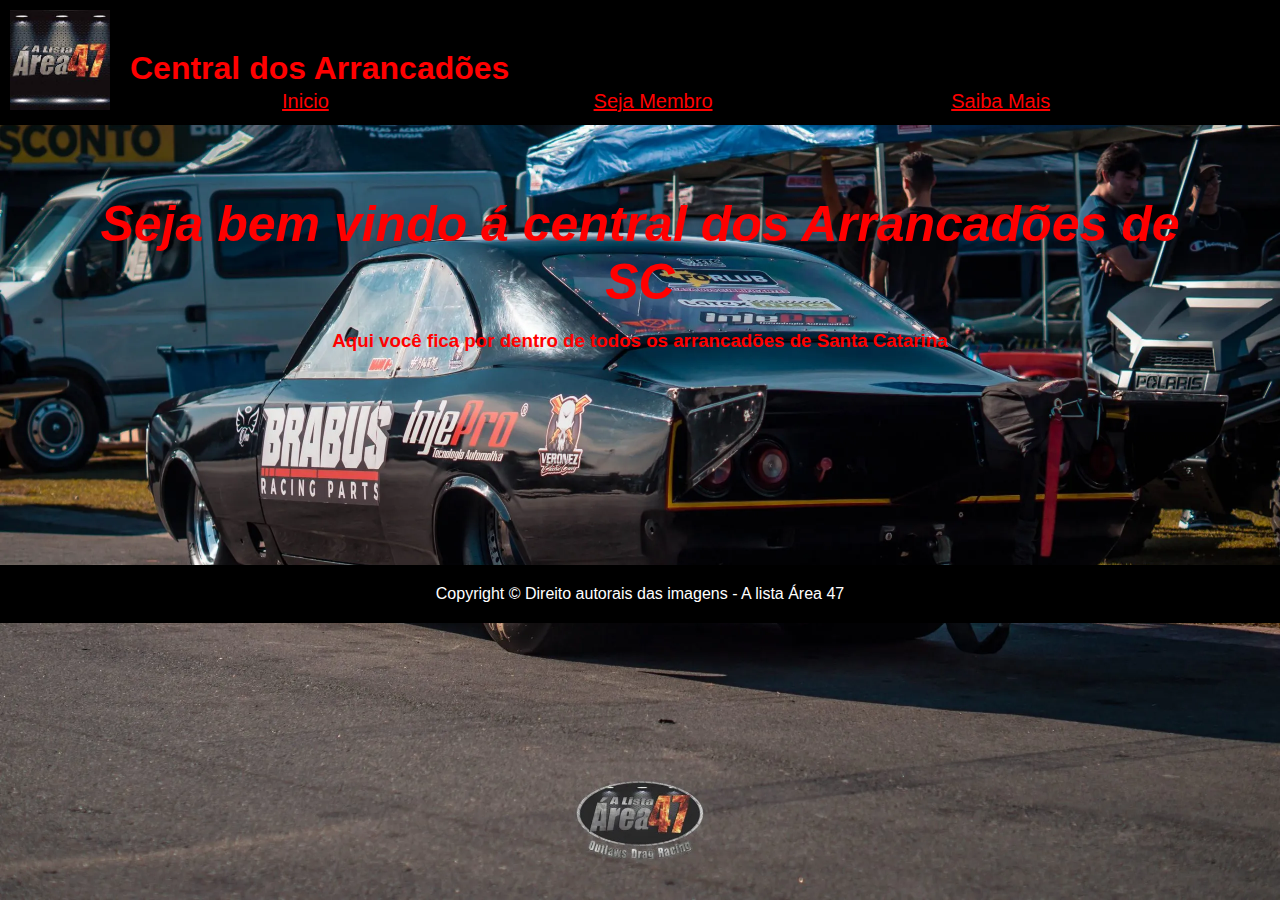
<file: index.html>
<!DOCTYPE html>
<html>
<head>
<meta charset="UTF-8">
<title>Arrancadões</title>
</head>
<body>
	<header>
		<div class="col-1">
			<a  href="index.html"><img src="imgs/lista.jpg" alt="Central"></a><img>
		</div>
		<div class="col-2">
			<h1 ahref="index.html">Central dos Arrancadões</h1>
			<nav>
				<a href="index.html" class="opcao">Inicio</a>
				<a href="pages/sejamembro.html" class="opcao">Seja Membro</a>
				<a href="pages/saibamais.html" class="opcao">Saiba Mais</a>
			</nav>
		</div>
		
	</header>
	<section>
	<div>
		<div id="topo">
			<h2>Seja bem vindo á central dos Arrancadões de SC</h1>
			<h3>Aqui você fica por dentro de todos os arrancadões de Santa Catarina</h2>
			
		</div>
	</div>
	</section>
</body>
<footer>Copyright &copy; Direito autorais das imagens - A lista Área 47</footer>
<link rel="stylesheet" type="text/css" href="CSS/site.css">
</html>
</file>
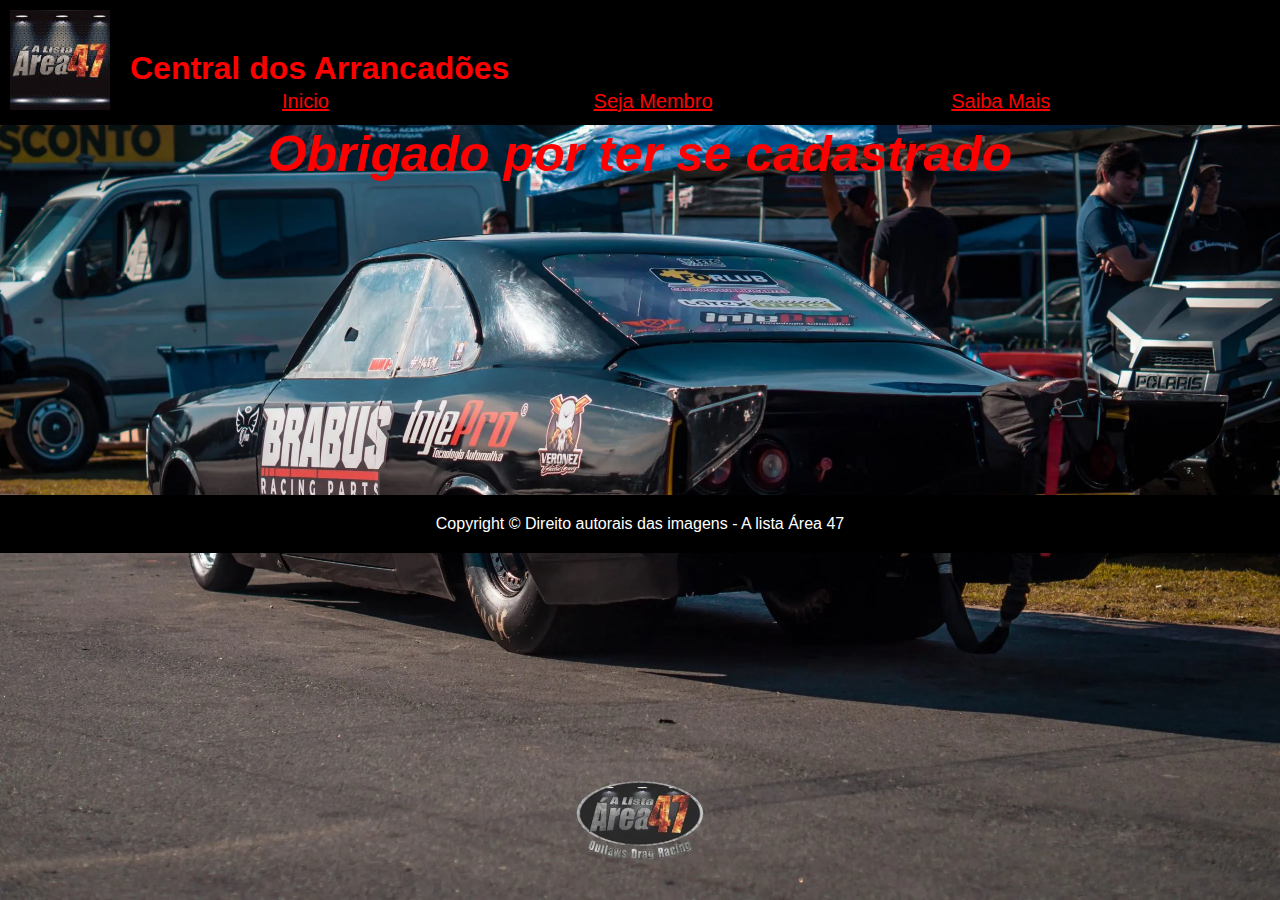
<file: pages/membro.html>
<!DOCTYPE html>
<html>
<head>
<meta charset="UTF-8">
<title>Arrancadões</title>
</head>
<body>
	<header>
		<div class="col-1">
			<a  href="../index.html"><img src="../imgs/lista.jpg" alt="Central"></a><img>
		</div>
		<div class="col-2">
			<h1 ahref="index.html">Central dos Arrancadões</h1>
			<nav>
				<a href="../index.html" class="opcao">Inicio</a>
				<a href="sejamembro.html" class="opcao">Seja Membro</a>
				<a href="saibamais.html" class="opcao">Saiba Mais</a>
			</nav>
		</div>
		
	</header>
	<section>
	<div>
		<h2 class="membroinscrito">Obrigado por ter se cadastrado</h2>
	</div>
	</section>
</body>
<footer>Copyright &copy; Direito autorais das imagens - A lista Área 47</footer>
<link rel="stylesheet" type="text/css" href="../CSS/site.css">
</html>
</file>
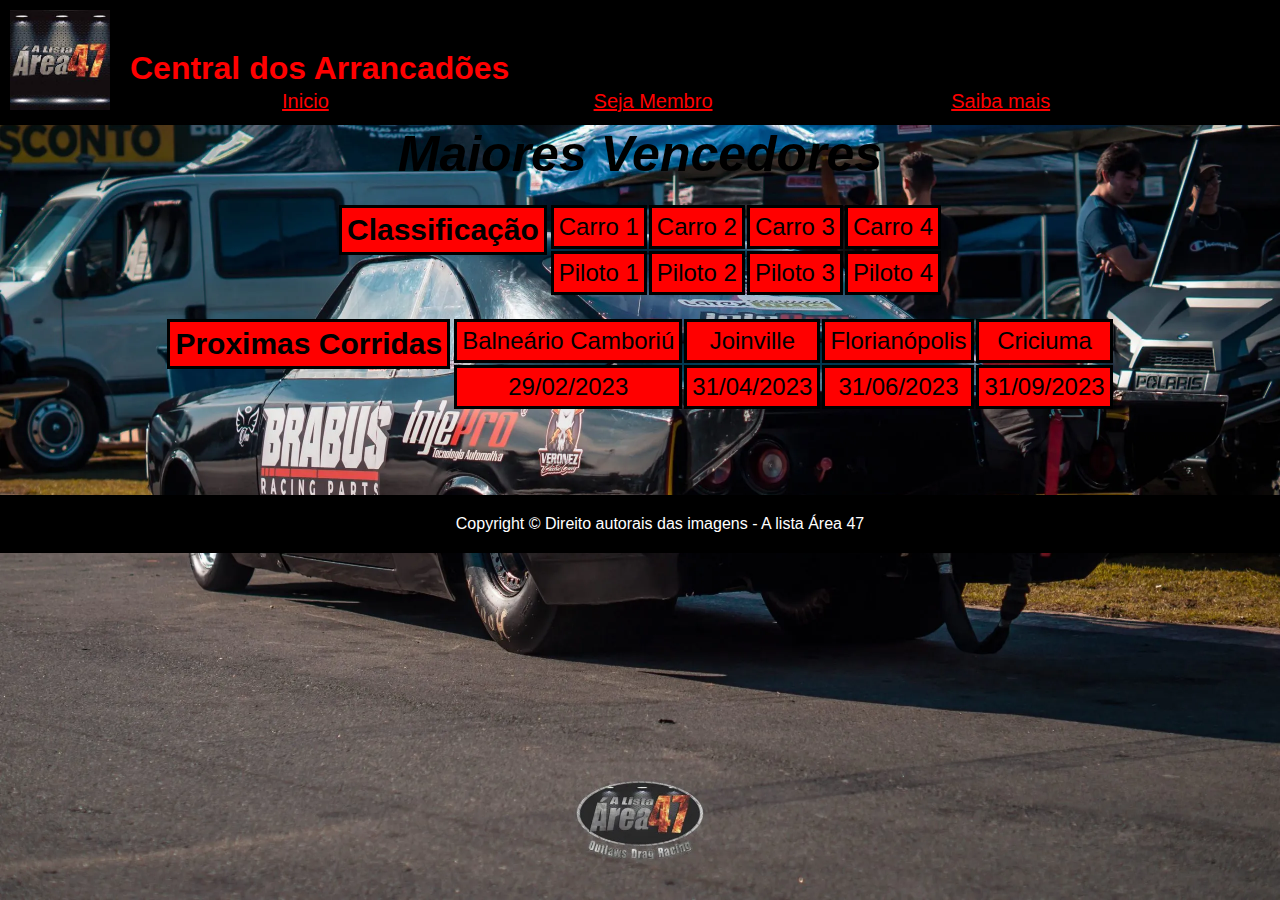
<file: pages/saibamais.html>
<!DOCTYPE html>
<html>
<head>
<meta charset="UTF-8">
<title>Arrancadões</title>
</head>
<body>
	<header>
		<div class="col-1">
			<a  href="../index.html"><img src="../imgs/lista.jpg" alt="Central"></a><img>
		</div>
		<div class="col-2">
			<h1 ahref="index.html">Central dos Arrancadões</h1>
			<nav>
				<a href="../index.html" class="opcao">Inicio</a>
				<a href="sejamembro.html" class="opcao">Seja Membro</a>
				<a href="saibamais.html" class="opcao">Saiba mais</a>
			</nav>
		</div>
		
	</header>
	<div class="container">
		<section class="secSaibaMais">
			<h2>Maiores Vencedores</h2>
			<table class="tabelaclassificacao">
				<thead>
					<tr>
						<th colspan="4" class="tituloTabela">Classificação</th>
					</tr>
				</thead>
				<tbody>
					<tr>
						<td>Carro 1</td>
						<td>Carro 2</td>
						<td>Carro 3</td>
						<td>Carro 4</td>
					</tr>
					<tr>
						<td>Piloto 1</td>
						<td>Piloto 2</td>
						<td>Piloto 3</td>
						<td>Piloto 4</td>
					</tr>
				</tbody>
			</table>
			<table class="tabelaclassificacao">
				<thead>
					<tr>
						<th rowspan="3" class="tituloTabela">Proximas Corridas</th>
					</tr>
				</thead>
				<tbody>
					<tr>
						<td>Balneário Camboriú</td>
						<td>Joinville</td>
						<td>Florianópolis</td>
						<td>Criciuma</td>
					</tr>
					<tr>
						<td>29/02/2023</td>
						<td>31/04/2023</td>
						<td>31/06/2023</td>
						<td>31/09/2023</td>
					</tr>
				</tbody>
			</table>
		</section>
	</div>
</body>
<footer class="container body-content">Copyright &copy; Direito autorais das imagens - A lista Área 47</footer>
<link rel="stylesheet" type="text/css" href="../CSS/site.css">
</html>
</file>
<file: CSS/site.css>
@charset "UTF-8";

/* Configuração geral do corpo da página */

body{
	margin:0 auto;
	font-family: "Century Gothic", sans-serif;
	background-image: url("../imgs/carro.webp");
	background-repeat: no-repeat;
    background-attachment: fixed;
    background-size: 100% 100%;
}

/* Rodapé */
footer{
	background-color:#000000;
	color:#fff;
	text-align:center;
	padding: 20px;
	display: block;
}

/**	Configurações gerais **/

/* Cabeçalho */

header{
	background-color:#000000;
	height: 125px;
}

header h1{
	float: left;
	color:#ff0000;
	margin: 10px  0 0 10px;
	height: 40px;
}

header img{
	float: left;
	margin: 10px;
	width: 100px;
}

.col-1{
	display: flex;
	flex-direction: column;
	height: 40px;
}

.col-2{
	display: flex;
	flex-direction: column;
	height: 100px;
	margin-left: 120px;
}

/* menu cabeçalho */

nav{
	clear:both;
	width: 90%;
	margin: 0 1%;
	height: 10px;
}

nav a{
	color: red;
	text-align: center;
}
nav .opcao{
	float: left;
	width: 31.3%;
	padding: 0 1%;

	font-size: 20px;
}

/* BODY CORPO */

section{
	text-aling: center;
	clear:both;
	min-height:370px;
	widht:100%;
	color: red;
    -webkit-text-stroke-color: #000;
}

section #topo{
	text-aling: center;
	margin: 70px;
}

h2{
	text-align: center;
	margin-top: 0px;
	margin-bottom: 10px;
	font-size: 50px;
	font-style: oblique;	
}

h3{
	text-align: center;
}

h4{
	text-align: center;
	margin-top: 70px;
	margin-bottom: 10px;
	font-size: 50px;
	font-style: oblique;	
}


/* section p{
	clear: both;
	text-align: center;
	margin: 60px 80px;
	font-size: 20px;
} */



/** Config Pag sejaMembro **/


.sejaMembro{
	width: 600px;
	margin: 30px auto;
	margin-bottom: 10px;
	color: black;
	
	font-size-adjust: inherit;
    -webkit-text-stroke-color: #000000;
    font-weight: bold;
}

.sejaMembro input {
	margin: 5px auto;
	width: 100%;
	padding: 2px;
}

.secSaibaMais{
	color: black;
	text-align: center;
	
}


.row{
    display: flex;
    justify-content: center;
}

.container{
	width: 100%;
	text-align: center;
}

.tabelaclassificacao{
	margin: 10px auto;
	text-align: center;
	font-size: 150%;
	display: inline-flex;
}

.proximosCamp{
	margin: 10px auto;
	text-align: center;	
	font-size: 150%;
}

.tituloTabela{
	text-align: center;
	font-size: 30px;
	font-weight: bold;
	color: #000000;
	padding: 5px;
	background-color: #ff0000;
}

tr,td,th{
	border: 3px solid #000000;
	padding: 5px;
	background-color: red;	
}


@media only screen and (max-width: 566px) {
    .d-flex{
        flex-direction: column;
        align-items: center;
        }
    }
</file>
